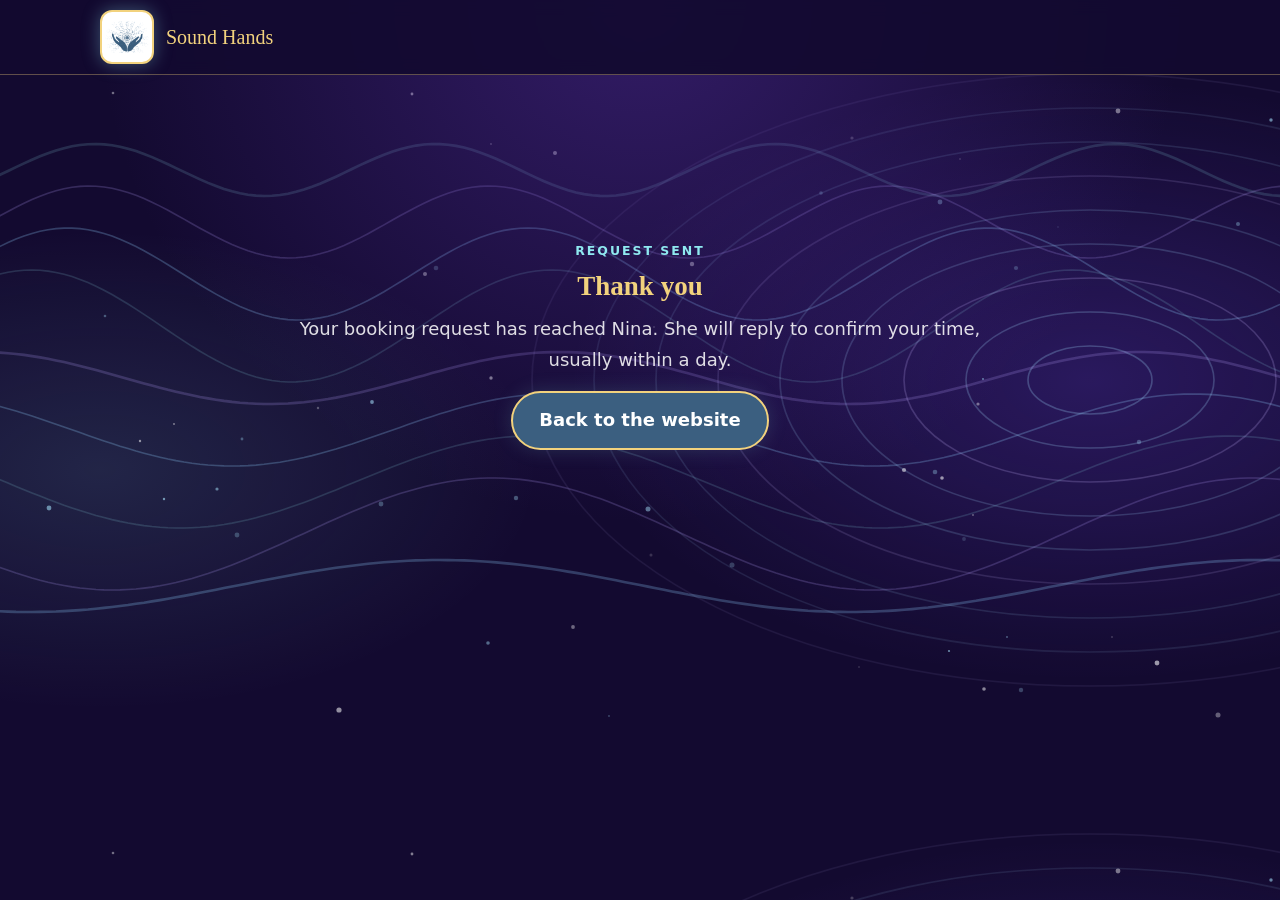
<file: thanks.html>
<!doctype html>
<html lang="en-GB">
<head>
<meta charset="utf-8">
<meta name="viewport" content="width=device-width, initial-scale=1">
<title>Thank you | Sound Hands Therapies</title>
<link rel="icon" href="images/logo.png">
<link rel="stylesheet" href="style.css">
</head>
<body>
<header class="site-header">
  <div class="wrap">
    <a class="brand" href="index.html"><span class="badge"><img src="images/logo.png" alt=""></span><span>Sound Hands</span></a>
  </div>
</header>
<section class="thanks">
  <div class="wrap">
    <p class="eyebrow">Request sent</p>
    <h2>Thank you</h2>
    <p class="lead" style="margin-inline:auto">Your booking request has reached Nina. She will reply to confirm your time, usually within a day.</p>
    <a class="btn" href="index.html">Back to the website</a>
  </div>
</section>
</body>
</html>
</file>
<file: style.css>
:root {
  --indigo: #130a30;
  --indigo-2: #1c1048;
  --panel: rgba(16, 6, 38, 0.72);
  --logo-blue: #3b5f80;
  --gold: #f2d27d;
  --cyan: #8fe9f0;
  --white: #ffffff;
  --soft: rgba(255, 255, 255, 0.86);
  --line: rgba(143, 233, 240, 0.32);
  --radius: 20px;
}
* { box-sizing: border-box; }
html { scroll-behavior: smooth; scroll-padding-top: 90px; }
body {
  margin: 0;
  font-family: "Segoe UI", system-ui, -apple-system, Arial, sans-serif;
  color: var(--white);
  line-height: 1.7;
  font-size: 18px;
  background-color: var(--indigo);
  background-image:
    radial-gradient(ellipse at 50% 0%, rgba(90, 50, 170, .45), rgba(19, 10, 48, 0) 60%),
    url("images/waves.svg");
  background-size: auto, 1600px auto;
  background-repeat: no-repeat, repeat-y;
  background-position: center top, center top;
}
h1, h2, h3 { font-family: Georgia, "Times New Roman", serif; color: var(--gold); line-height: 1.2; font-weight: 600; margin: 0 0 12px; }
p { margin: 0 0 16px; }
a { color: var(--cyan); }
img { max-width: 100%; display: block; }
.wrap { width: min(1080px, 100% - 40px); margin-inline: auto; }
.eyebrow { text-transform: uppercase; letter-spacing: .16em; font-size: .78rem; font-weight: 700; color: var(--cyan); margin: 0 0 8px; }
.soft { color: var(--soft); }

/* header */
.site-header { position: sticky; top: 0; z-index: 20; background: rgba(19, 10, 48, .92); backdrop-filter: blur(8px); border-bottom: 1px solid rgba(242, 210, 125, .35); }
.site-header .wrap { display: flex; align-items: center; justify-content: space-between; gap: 14px; padding: 10px 0; flex-wrap: wrap; }
.brand { display: flex; align-items: center; gap: 12px; text-decoration: none; }
.brand .badge { width: 54px; height: 54px; border-radius: 12px; background: #fff; border: 2px solid var(--gold); display: grid; place-items: center; box-shadow: 0 0 18px rgba(143, 233, 240, .35); }
.brand .badge img { width: 44px; height: 44px; object-fit: contain; }
.brand span { font-family: Georgia, serif; font-size: 1.25rem; color: var(--gold); }
.nav { display: flex; gap: 18px; flex-wrap: wrap; align-items: center; }
.nav a { text-decoration: none; color: var(--white); font-size: .95rem; }
.nav a:hover { color: var(--gold); }

.btn { display: inline-block; background: var(--logo-blue); color: #fff !important; padding: 12px 26px; border-radius: 999px; text-decoration: none; font: inherit; font-weight: 600; border: 2px solid var(--gold); cursor: pointer; box-shadow: 0 0 20px rgba(143, 233, 240, .15); }
.btn:hover { background: #4a76a1; }
.btn.ghost { background: transparent; }
.btn.ghost:hover { background: rgba(242, 210, 125, .14); }
.btn.small { padding: 8px 20px; font-size: .95rem; }
.row { display: flex; gap: 14px; flex-wrap: wrap; }

section { padding: 76px 0; }
.lead { color: var(--soft); max-width: 64ch; }

/* hero */
.hero { padding: 110px 0 90px; }
.hero h1 { font-size: clamp(2.5rem, 6.5vw, 4.4rem); max-width: 14ch; margin-bottom: 18px; text-shadow: 0 0 30px rgba(242, 210, 125, .25); }
.hero p.sub { font-size: clamp(1.15rem, 2.4vw, 1.45rem); max-width: 30ch; margin-bottom: 30px; }

/* welcome + four ways */
.welcome h2 { font-size: clamp(1.8rem, 4vw, 2.6rem); max-width: 22ch; }
.ways { display: grid; grid-template-columns: repeat(auto-fit, minmax(230px, 1fr)); gap: 20px; margin-top: 30px; }
.way { display: block; text-decoration: none; background: var(--panel); border: 1px solid var(--line); border-radius: var(--radius); padding: 24px; transition: transform .2s, border-color .2s; }
.way:hover { transform: translateY(-4px); border-color: var(--gold); }
.way .n { font-family: Georgia, serif; font-size: 2rem; color: var(--cyan); display: block; line-height: 1; margin-bottom: 8px; }
.way h3 { font-size: 1.3rem; margin-bottom: 6px; }
.way p { margin: 0; color: var(--soft); font-size: .98rem; line-height: 1.5; }

/* service blocks */
.block { padding: 40px 0; }
.panel { background: var(--panel); border: 1px solid var(--line); border-radius: 28px; padding: clamp(24px, 4vw, 48px); box-shadow: 0 0 50px rgba(143, 233, 240, .07), inset 0 0 40px rgba(143, 233, 240, .04); }
.panel h2 { font-size: clamp(1.8rem, 4vw, 2.5rem); }
.tagline { font-size: 1.2rem; color: var(--cyan); margin-bottom: 14px; }
.badge-new { display: inline-block; background: var(--gold); color: #1c1048; font-weight: 800; font-size: .72rem; letter-spacing: .12em; padding: 3px 10px; border-radius: 999px; vertical-align: middle; margin-left: 10px; font-family: "Segoe UI", sans-serif; }
.split { display: grid; grid-template-columns: 1.1fr 1fr; gap: 40px; align-items: center; }
@media (max-width: 800px) { .split { grid-template-columns: 1fr; gap: 24px; } }
.where { border-left: 3px solid var(--gold); padding-left: 16px; margin: 20px 0; color: var(--soft); }

.treat { display: grid; grid-template-columns: repeat(auto-fit, minmax(250px, 1fr)); gap: 22px; margin: 28px 0; }
.treat article { background: rgba(59, 95, 128, .28); border: 1px solid var(--line); border-radius: 18px; overflow: hidden; display: flex; flex-direction: column; }
.treat .pic { height: 170px; background-size: cover; background-position: center; }
.treat .pic.fork { display: grid; place-items: center; background: linear-gradient(135deg, #3b5f80, #1c1048); }
.treat .pic.fork svg { height: 120px; width: auto; }
.treat .txt { padding: 18px 20px 22px; }
.treat h3 { font-size: 1.2rem; }
.treat p { font-size: .96rem; line-height: 1.6; color: var(--soft); margin: 0 0 12px; }
.tags { list-style: none; padding: 0; margin: 0; display: flex; flex-wrap: wrap; gap: 6px; }
.tags li { border: 1px solid var(--line); color: #fff; padding: 3px 12px; border-radius: 999px; font-size: .84rem; background: rgba(143, 233, 240, .08); }

.visual { border-radius: 20px; overflow: hidden; border: 1px solid var(--line); box-shadow: 0 0 40px rgba(143, 233, 240, .15); }
.visual img { width: 100%; }
.art { aspect-ratio: 4/3; border-radius: 20px; border: 1px solid var(--line); background: radial-gradient(circle at 50% 50%, rgba(122, 77, 255, .35), rgba(16, 6, 38, .9)); display: grid; place-items: center; }
.art svg { width: 78%; }

/* talks */
.cards3 { display: grid; grid-template-columns: repeat(auto-fit, minmax(260px, 1fr)); gap: 20px; margin: 24px 0; }
.mini { background: rgba(59, 95, 128, .28); border: 1px solid var(--line); border-radius: 18px; padding: 22px; }
.mini h3 { font-size: 1.2rem; }
.mini p { font-size: .97rem; line-height: 1.6; color: var(--soft); margin: 0 0 8px; }
.mini .when { color: var(--gold); font-family: Georgia, serif; font-size: 1.1rem; }
.mini .soon { display: inline-block; font-size: .78rem; letter-spacing: .1em; text-transform: uppercase; color: var(--cyan); font-weight: 700; }
.event { display: grid; grid-template-columns: 1fr 230px; gap: 26px; align-items: center; border: 1px solid var(--gold); border-radius: 18px; padding: 24px; background: rgba(242, 210, 125, .06); margin: 24px 0; }
.event img { border-radius: 12px; box-shadow: 0 0 30px rgba(0, 0, 0, .5); }
@media (max-width: 700px) { .event { grid-template-columns: 1fr; } .event img { max-width: 220px; } }

/* about */
.about { display: grid; grid-template-columns: 240px 1fr; gap: 44px; align-items: start; }
.about .portrait { width: 240px; border-radius: 18px; border: 3px solid var(--gold); box-shadow: 0 0 36px rgba(143, 233, 240, .3); }
.about .name { font-family: Georgia, serif; color: var(--gold); font-size: 1.4rem; margin: 14px 0 0; }
.about .role { color: var(--cyan); margin: 0; font-size: .95rem; }
@media (max-width: 760px) { .about { grid-template-columns: 1fr; } .about .portrait { width: 180px; } }
details { background: var(--panel); border: 1px solid var(--line); border-radius: 14px; padding: 14px 20px; margin-top: 14px; }
summary { cursor: pointer; font-weight: 700; color: var(--gold); }
.quals { list-style: none; margin: 12px 0 0; padding: 0; font-size: .97rem; }
.quals li { padding: 7px 0; border-bottom: 1px solid rgba(255, 255, 255, .12); }
.quals li b { color: var(--cyan); margin-right: 8px; }

.testi blockquote { margin: 0 auto; max-width: 780px; text-align: center; font-family: Georgia, serif; font-size: 1.28rem; font-style: italic; border: 2px solid var(--line); border-radius: 30px; padding: 34px 40px; background: var(--panel); box-shadow: 0 0 50px rgba(143, 233, 240, .12); }
.testi cite { display: block; margin-top: 16px; font-family: "Segoe UI", sans-serif; font-style: normal; font-size: 1rem; color: var(--gold); letter-spacing: .06em; }

/* justified body text */
.lead, .way p, .panel p, .treat p, .mini p, .event p, .about p:not(.name):not(.role), .where, .booking p, .quals li {
  text-align: justify; text-justify: inter-word; hyphens: auto; -webkit-hyphens: auto;
}
.thanks p, footer, .testi blockquote, .hero p { text-align: inherit; hyphens: none; }

/* booking */
.booking .grid { display: grid; grid-template-columns: 1fr 1.25fr; gap: 44px; align-items: start; }
@media (max-width: 800px) { .booking .grid { grid-template-columns: 1fr; } }
.clinics { list-style: none; padding: 0; margin: 0 0 18px; }
.clinics li { padding: 8px 0; border-bottom: 1px solid rgba(255, 255, 255, .14); }
.clinics b { color: var(--gold); }
form { background: var(--panel); border: 1px solid var(--gold); border-radius: 24px; padding: 28px; display: grid; gap: 16px; box-shadow: 0 0 50px rgba(143, 233, 240, .1); }
.two { display: grid; grid-template-columns: 1fr 1fr; gap: 16px; }
@media (max-width: 600px) { .two { grid-template-columns: 1fr; } }
label { display: grid; gap: 6px; font-weight: 600; font-size: .95rem; color: #fff; }
input, select, textarea { font: inherit; padding: 11px 13px; border: 1.5px solid var(--line); border-radius: 10px; background: rgba(255, 255, 255, .08); color: #fff; width: 100%; color-scheme: dark; }
select option { background: #1c1048; color: #fff; }
input::placeholder, textarea::placeholder { color: rgba(255, 255, 255, .55); }
input:focus, select:focus, textarea:focus { outline: 2px solid var(--gold); border-color: var(--gold); }
textarea { min-height: 110px; resize: vertical; }
.consent { display: flex; gap: 10px; align-items: flex-start; font-weight: 400; font-size: .9rem; color: var(--soft); }
.consent input { width: auto; margin-top: 5px; }
.hp { position: absolute; left: -9999px; }
.note { font-size: .88rem; color: var(--soft); margin: 0; }

footer { border-top: 1px solid rgba(242, 210, 125, .35); padding: 30px 0; text-align: center; font-size: .95rem; color: var(--soft); background: rgba(10, 4, 26, .6); }
footer a { color: var(--gold); }
.thanks { min-height: 60vh; display: grid; place-items: center; text-align: center; }
</file>
